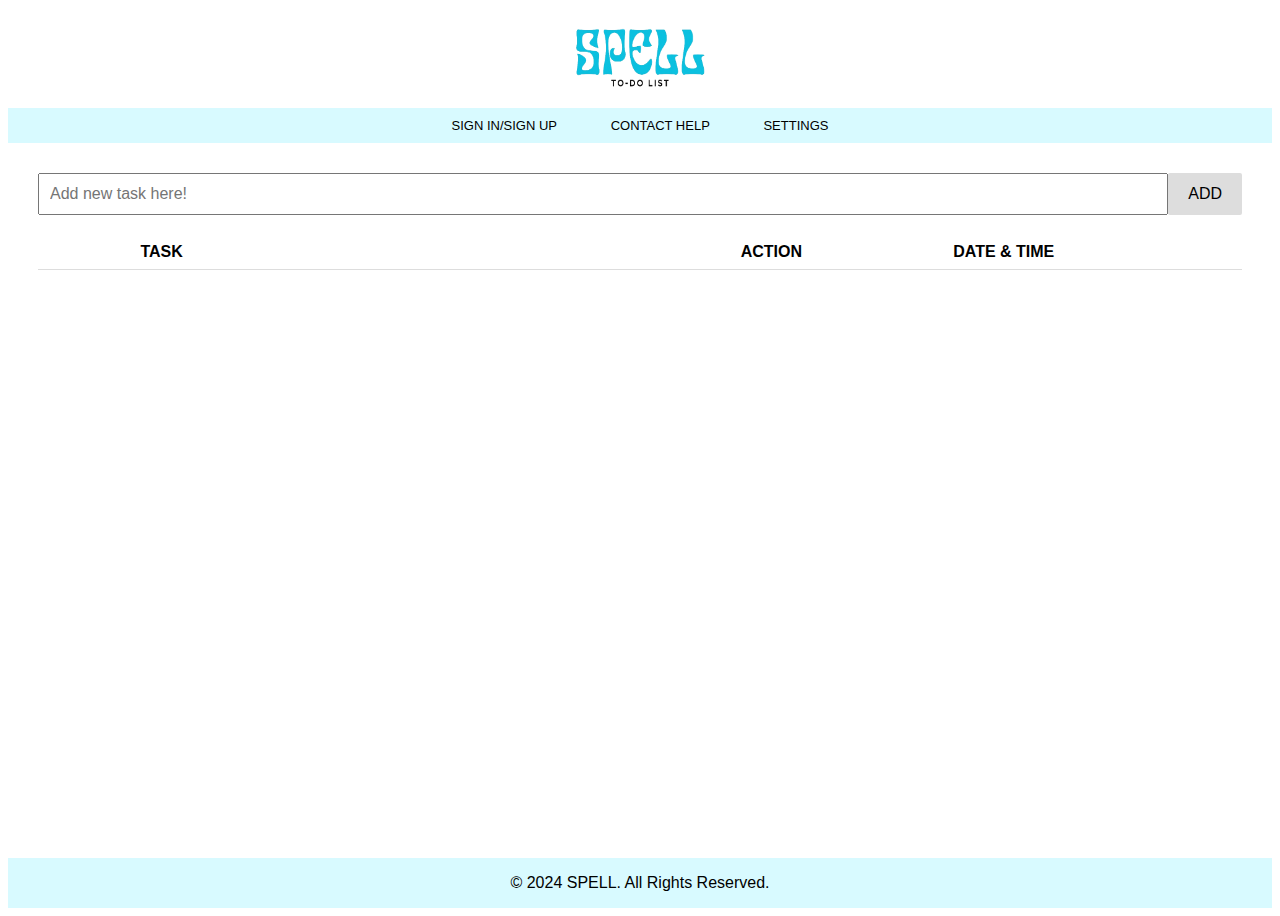
<file: TODOList/ToDoList.html>
<!DOCTYPE html>
<html lang="en">
<head>
    <title>SPELL To-Do List</title>
    <link rel="icon" type="icon/x-icon" href="/TODOList/Images/SPELL(3).png">
    <style>
        body 
        {
            font-family: Verdana, Geneva, Tahoma, sans-serif;
            display: flex;
            flex-direction: column;
            min-height: 100vh;
        }
        header 
        {
            background-color: #ffffff;
            display: flex;
            align-items: center;
            justify-content: center;
        }
        .logo 
        {
            height: 60px;
            width: 130px;
            margin: 20px;
        }
        nav 
        {
            background-color: #d8faff;
            color: #000;
            font-size: small;
            text-align: center;
            padding: 10px 0;
        }
        nav a 
        {
            color: #000;
            text-decoration: none;
            padding: 10px 25px;
        }
        nav a:hover 
        {
            text-decoration: solid;
            background-color: #ffffff;
        }
        main 
        {
            flex: 1;
            padding: 30px;
        }
        .task-input 
        {
            display: flex;
            margin-bottom: 20px;
        }
        .task-input input[type="text"] 
        {
            flex: 1;
            padding: 10px;
            font-size: 16px;
        }
        .task-input button 
        {
            padding: 10px 20px;
            background-color: #ddd;
            color: #000;
            border: none;
            cursor: pointer;
            font-size: 16px;
            border-radius: 2px;
        }
        .task-input button:hover
        {
            background-color: #0CC0DF;
        }
        table 
        {
            width: 100%;
            border-collapse: collapse;
        }
        th, td 
        {
            padding: 8px;
            border-bottom: 1px solid #ddd;
            text-align: left;
        }
        .checkbox-column 
        {
            width: 40px; 
        }
        .task-description-column 
        {
            width: 340px; 
        }
        .action-column 
        {
            width: 110px; 
        }
        .date-time-column 
        {
            width: 160px; 
        }
        .task-checkbox 
        {
            margin-right: 10px;
        }
        .completed 
        {
            text-decoration: line-through;
            opacity: 0.6;
        }
        .delete-task
        {
            font-size: small; 
            color :#000000; 
            background-color: #d8faff; 
            border: 1px solid #0CC0DF; 
            padding:5px 10px; 
            border-radius: 2px;
        }
        .delete-task:hover
        {
            background-color: rgb(221, 0, 0);
            border: 1px solid #ffffff;
            color: #ffffff;
            border-radius: 2px;
        }
        footer 
        {
            background-color: #d8faff;
            color: #000;
            text-align: center;
            width: 100%;
            flex-shrink: 0;
        }
    </style>
</head>

<body>
    <header>
        <img class="logo" src="/TODOList/Images/SPELL(2).png">
    </header>

    <nav>
        <a href="#signinsignup">SIGN IN/SIGN UP</a>
        <a href="#contacthelp">CONTACT HELP</a>
        <a href="#settings">SETTINGS</a>
    </nav>

    <main>
        <div class="task-input">
            <input type="text" id="task" placeholder="Add new task here!">
            <button id="add-task">ADD</button>
        </div>
        <table id="task-table">
            <thead>
                <tr>
                    <th class="checkbox-column"></th>
                    <th class="task-description-column">TASK</th>
                    <th class="action-column">ACTION</th>
                    <th class="date-time-column">DATE & TIME</th>
                </tr>
            </thead>
            <tbody id="task-list">
                <!-- Tasks will be dynamically added here -->
            </tbody>
        </table>
    </main>

    <footer>
        <p>&copy; 2024 SPELL. All Rights Reserved.</p>
    </footer>
    <script src="script.js"></script>
</body>
</html>
</file>
